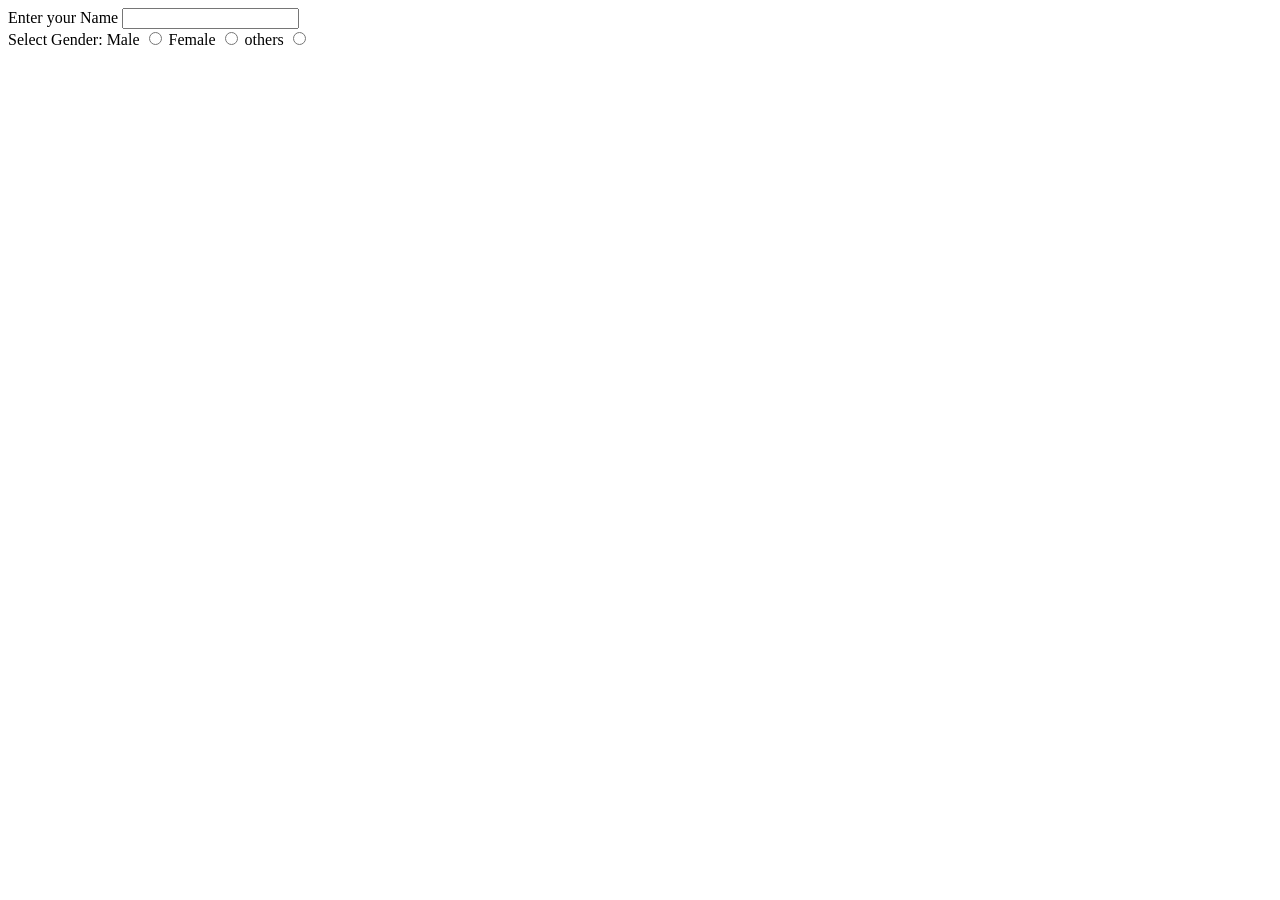
<file: Practise/form.html>
<!DOCTYPE html>
<html lang="en">
<head>
    <meta charset="UTF-8">
    <meta name="viewport" content="width=device-width, initial-scale=1.0">
    <title>Document</title>
</head>
<body>
    <form>
        <label for="username">Enter your Name</label>
        <input type="text" id="username">
        <br>

        <label for="">Select Gender:</label>

        <label for="male">Male</label>
        <input type="radio" name="gender" id="male">

        <label for="female">Female</label>
        <input type="radio"  name="gender" id="female">

        <label for="others">others</label>
        <input type="radio" name="gender" id="others">
    </form>
</body>
</html>
</file>
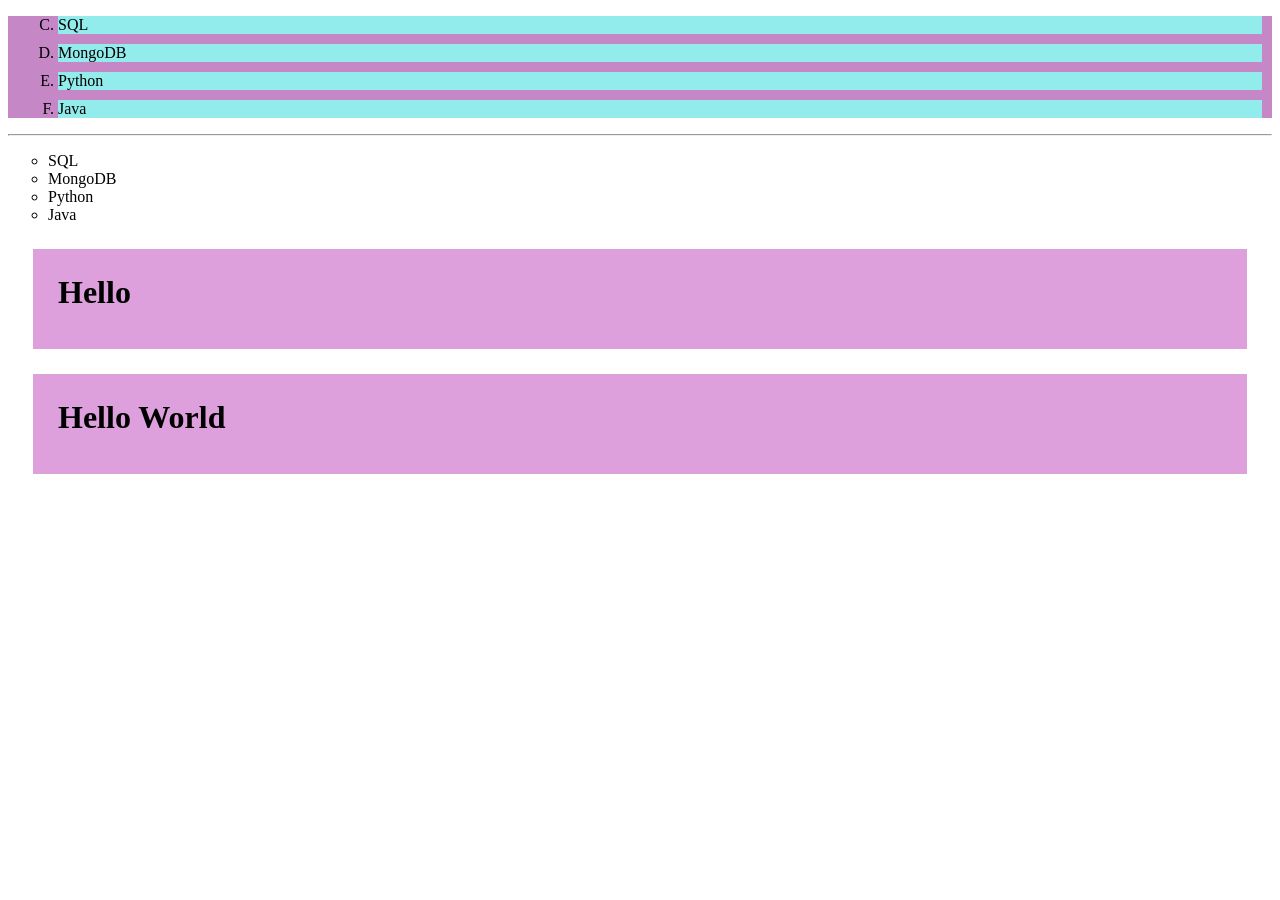
<file: Practise/lists.html>
<!DOCTYPE html>
<html lang="en">
<head>
    <meta charset="UTF-8">
    <meta name="viewport" content="width=device-width, initial-scale=1.0">
    <title>Document</title>
    <link rel="stylesheet" href="stylesheets/style1.css">
</head>
<body>
    <ol type="A" start="3">
        <li>SQL</li>
        <li>MongoDB</li>
        <li>Python</li>
        <li>Java</li>
    </ol>
    <hr> 
    <ul type="circle">
        <li>SQL</li>
        <li>MongoDB</li>
        <li>Python</li>
        <li>Java</li>
    </ul>
    <h1> Hello </h1>
    <h1> Hello World </h1>
</body>
</html>
</file>
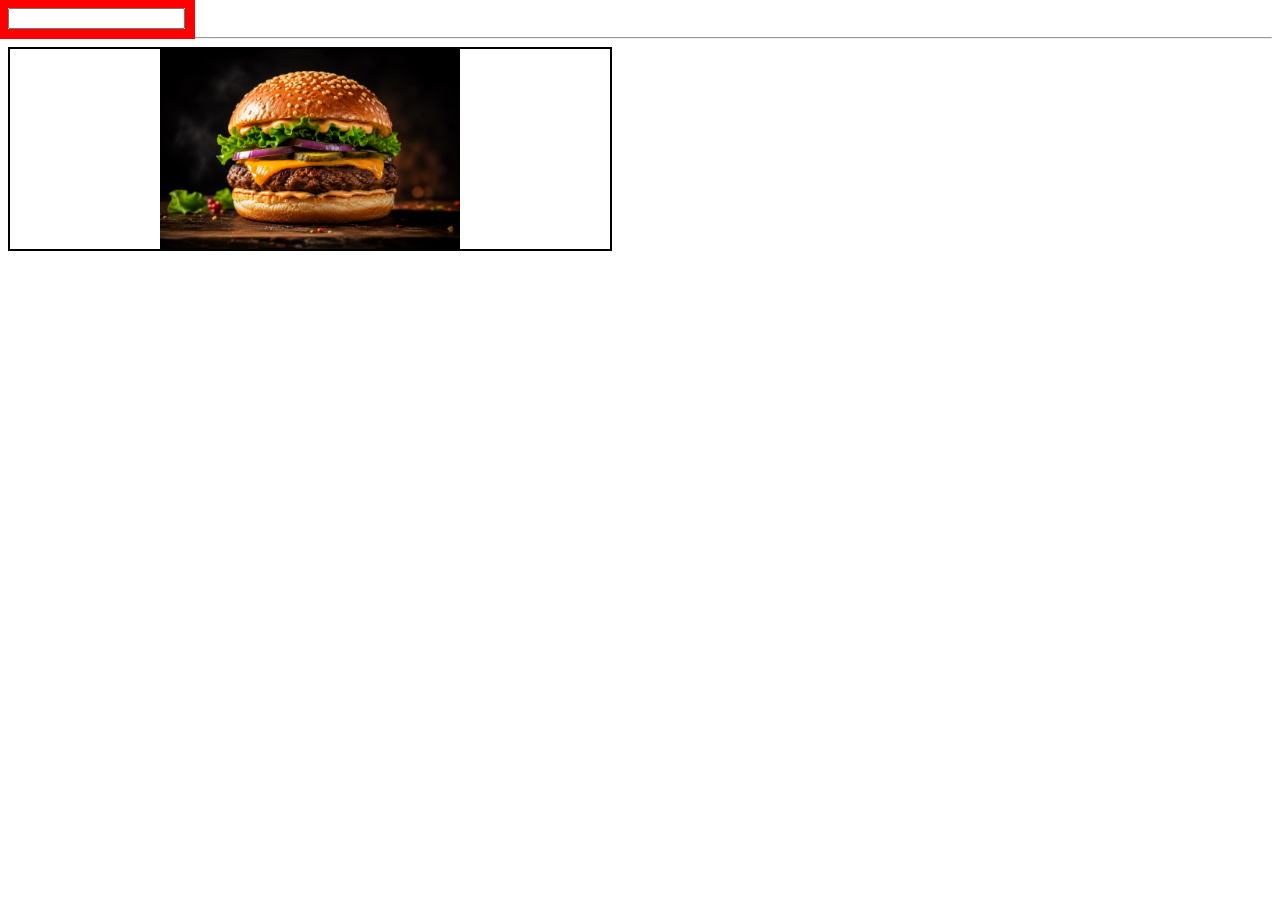
<file: Practise/OutlineObjectFit.html>
<!DOCTYPE html>
<html lang="en">
<head>
    <meta charset="UTF-8">
    <meta name="viewport" content="width=device-width, initial-scale=1.0">
    <title>Document</title>
    <link rel="stylesheet" href="stylesheets/style1.css">
</head>
<body>

    <input type="text" class="input-box">
    <hr>

    <div class="img-container">
        <img src="../Images/Burger.png" alt="">
    </div>
    
</body>
</html>
</file>
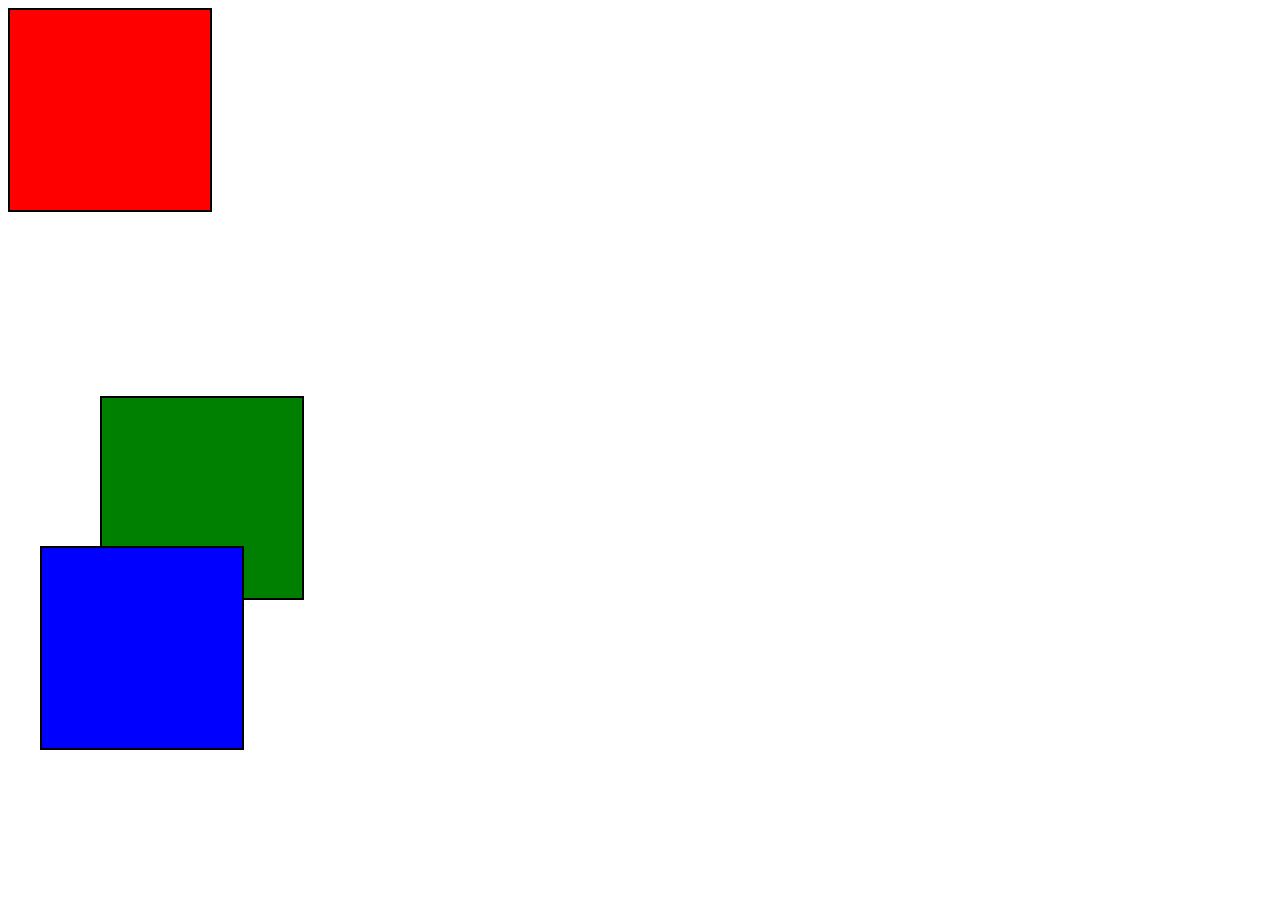
<file: Practise/position.html>
<!DOCTYPE html>
<html lang="en">
<head>
    <meta charset="UTF-8">
    <meta name="viewport" content="width=device-width, initial-scale=1.0">
    <title>Document</title>
    <link rel="stylesheet" href="stylesheets/style1.css">
</head>
<body>

    <div class="box" id="box1"></div>
    <div class="box" id="box2"></div>
    <div class="box" id="box3"></div>
    
</body>
</html>
</file>
<file: Practise/stylesheets/style1.css>
ol
{
    background-color: rgb(198, 135, 198)
}

ol li 
{
    background-color: rgb(146, 236, 236);
    margin: 10px;
    text-decoration:none;
}

h1{
    background-color: plum;
    margin: 25px;
    padding: 25px;
    height: 50px;
    box-sizing: content-box;;
}

.box{
    height: 200px;
    width: 200px;
    border: 2px solid black;
    position: absolute;
}

#box1{
    background-color: red;
    z-index: 3;
}

#box2{
    background-color: blue;
    right: 25px;
    bottom: 150px;
    left: 40px;
    z-index: 2;

}

#box3{
    background-color: green;
    bottom: 300px;
    left:100px;
    z-index: 1;
}

.input-box{
    outline-color: red;
    outline-width: 10px;
    outline-style: solid; /* outline width will not be applied if you dont give outline-style: solid*/
}

.img-container{
    width:600px;
    height:200px;
    border: 2px solid black;

}

.img-container img{
    width: 100%;
    height: 100%;
    object-fit: contain;
}
</file>
